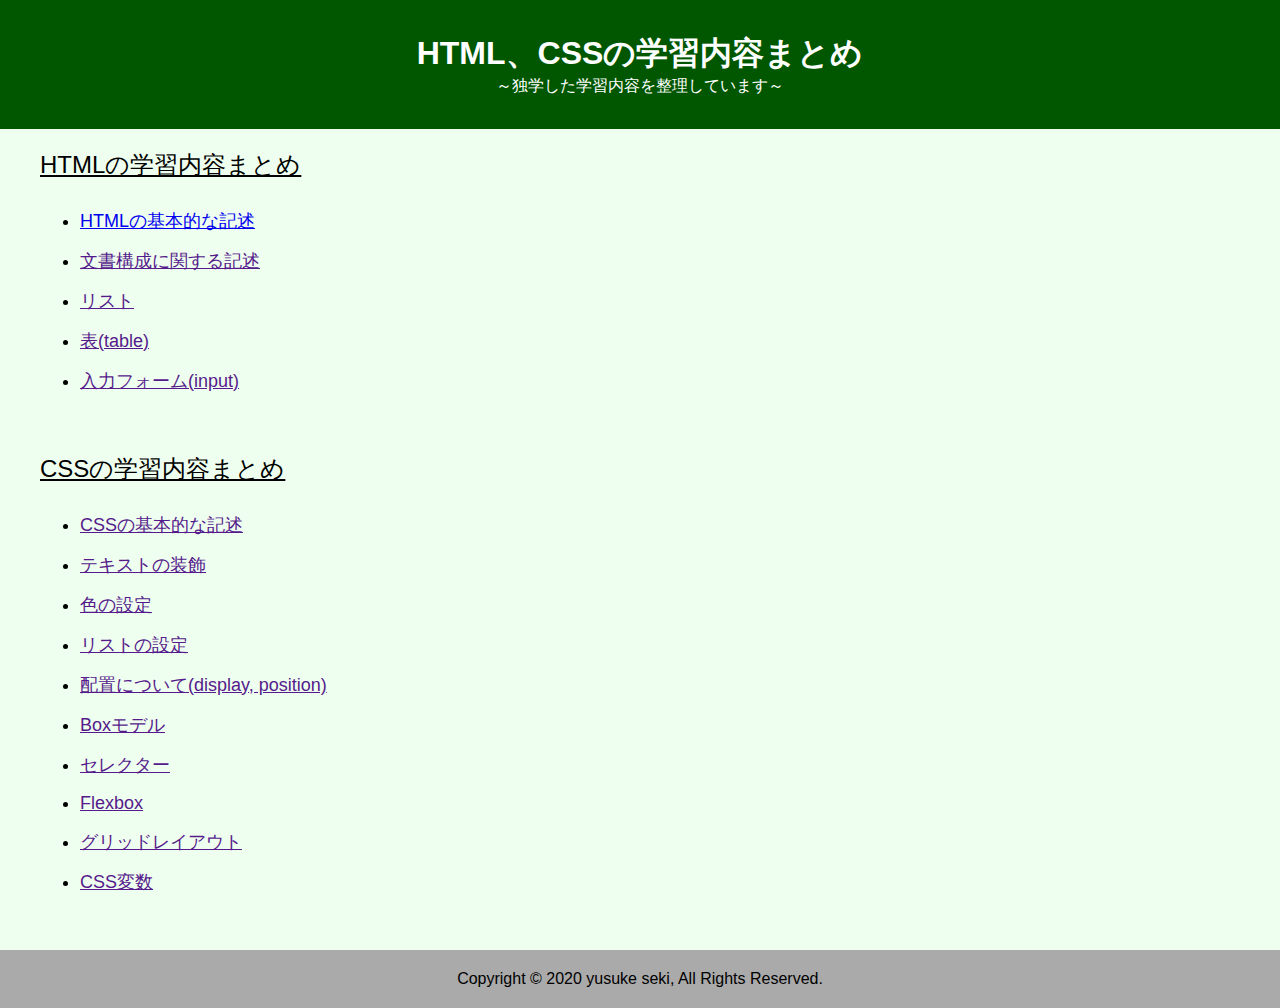
<file: index.html>
<!DOCTYPE html>
<html lang="ja">
  <head>
    <meta>
    <meta charset="utf-8">
    <!-- <meta name="viewport" content="width-device-width, initial-scale=1"> -->
    <title>HTML、CSSの学習内容まとめ</title>
    <link rel="stylesheet" href="css/styles.css">
  </head>
  <body>
    <header>
      <h1>HTML、CSSの学習内容まとめ</h1>
      <p>～独学した学習内容を整理しています～</p>
    </header>
    <div class="container">
      <ul class="large-item">
        <li>
          <h2>HTMLの学習内容まとめ</h2>
          <ul>
            <li class="link-list">
              <a href="htlml-basic-syntax.html">HTMLの基本的な記述</a>
            </li>
            <li class="link-list">
              <a href="">文書構成に関する記述</a>
            </li>
            <li class="link-list">
              <a href="">リスト</a>
            </li>
            <li class="link-list">
              <a href="">表(table)</a>
            </li>
            <li class="link-list">
              <a href="">入力フォーム(input)</a>
            </li>
          </ul>
        </li>
        
        <li>
          <h2>CSSの学習内容まとめ</h2>
          <ul>
            <li class="link-list">
              <a href="">CSSの基本的な記述</a>
            </li>
            <li class="link-list">
              <a href="">テキストの装飾</a>
            </li>
            <li class="link-list">
              <a href="">色の設定</a>
            </li>
            <li class="link-list">
              <a href="">リストの設定</a>
            </li>
            <li class="link-list">
              <a href="">配置について(display, position)</a>
            </li>
            <li class="link-list">
              <a href="">Boxモデル</a>
            </li>
            <li class="link-list">
              <a href="">セレクター</a>
            </li>
            <li class="link-list">
              <a href="">Flexbox</a>
            </li>
            <li class="link-list">
              <a href="">グリッドレイアウト</a>
            </li>
            <li class="link-list">
              <a href="">CSS変数</a>
            </li>
          </ul>
        </li>
      </ul>
    </div>

    <footer>
      Copyright © 2020 yusuke seki, All Rights Reserved.
    </footer>
  </body>
</html>
</file>
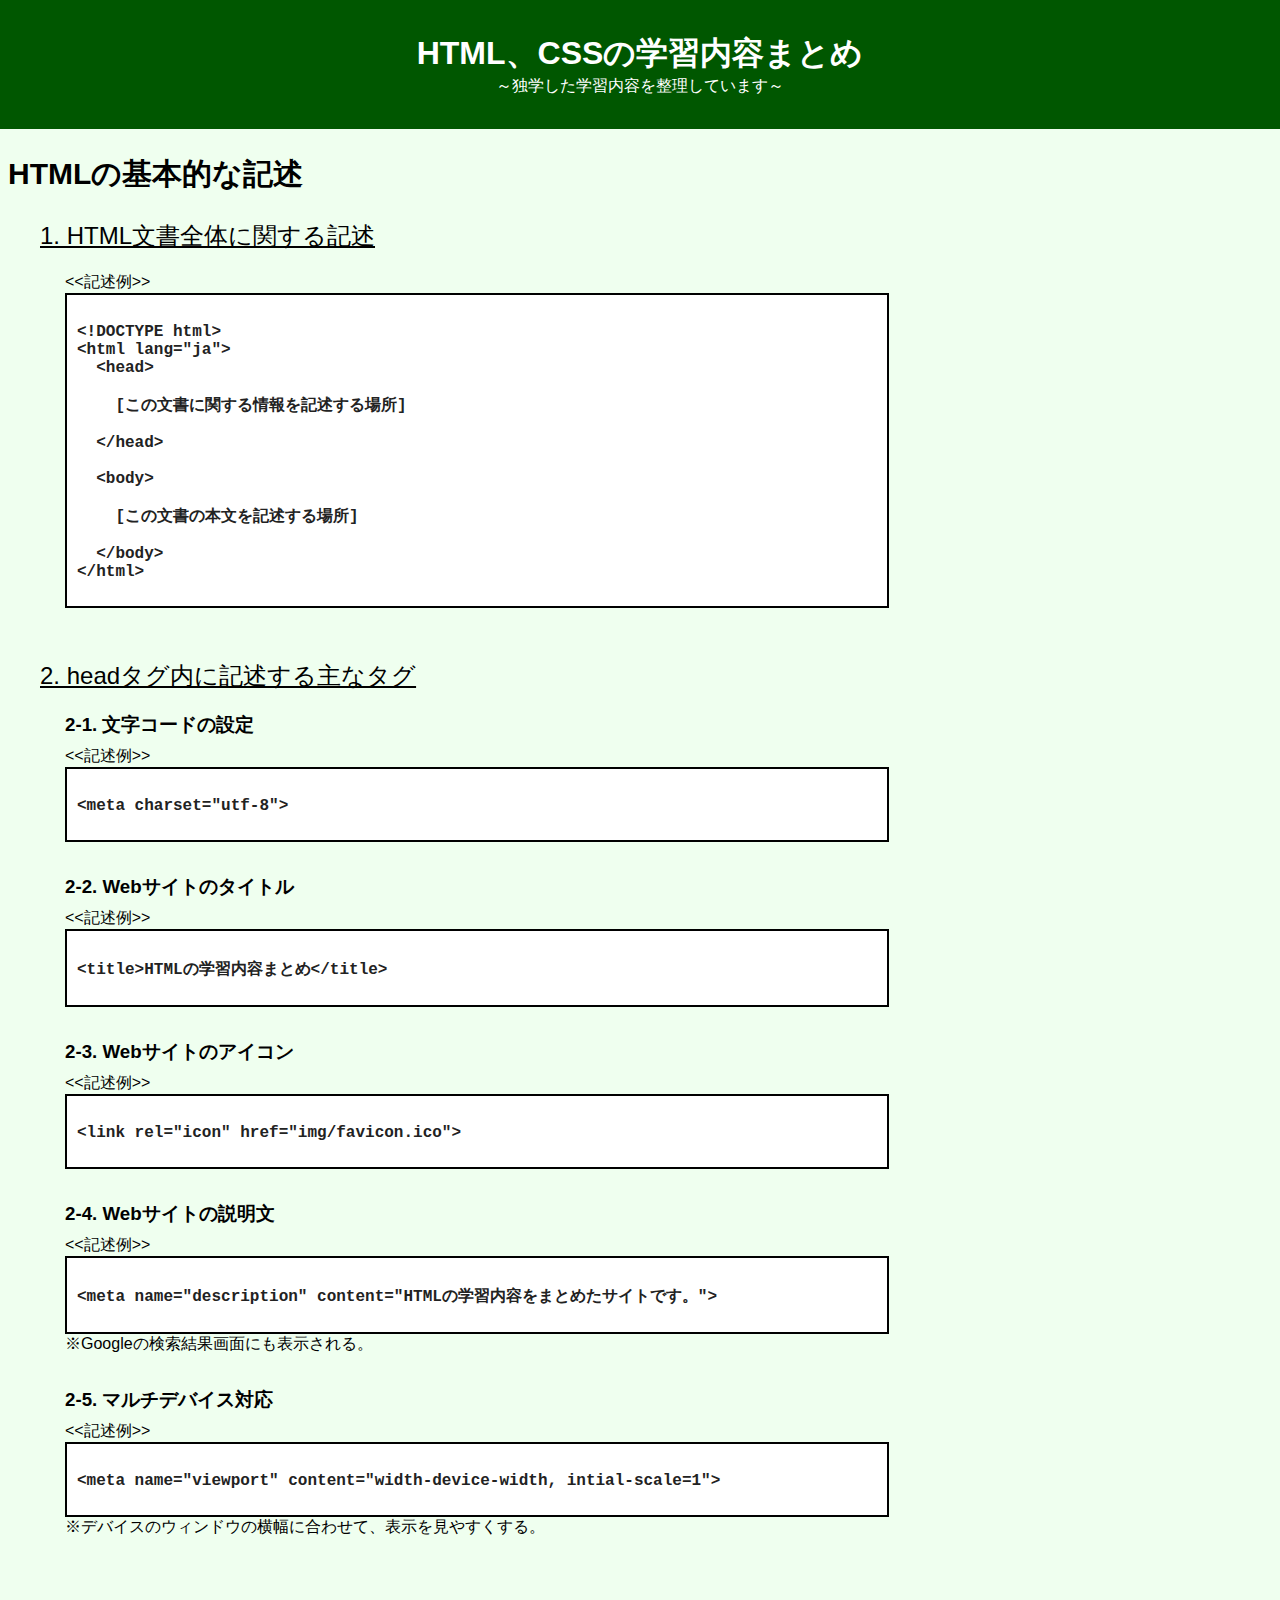
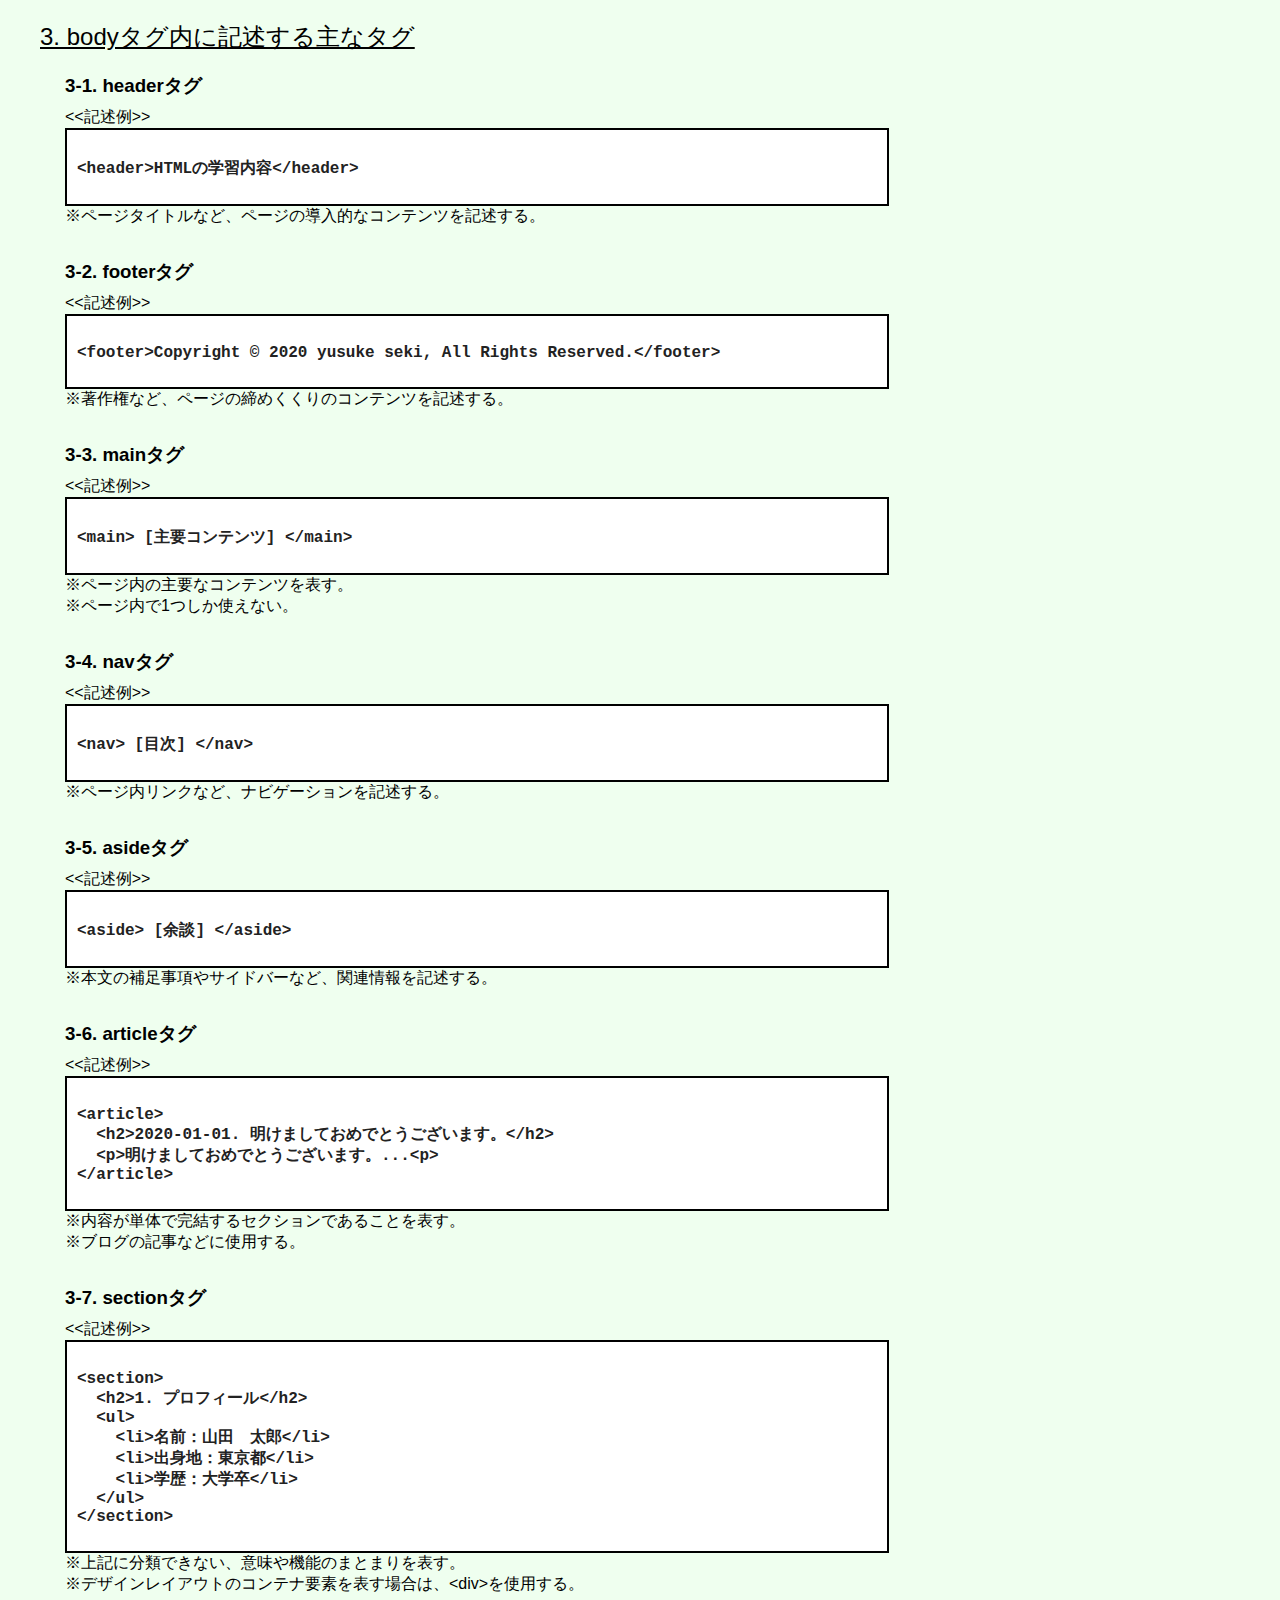
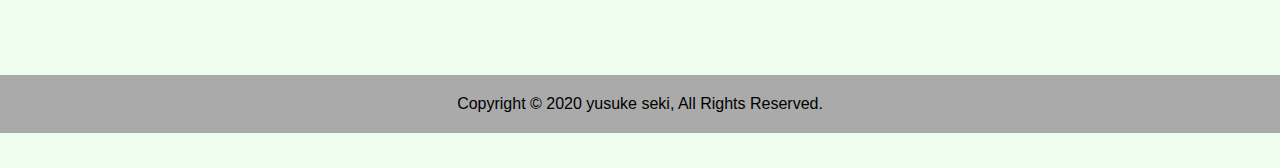
<file: htlml-basic-syntax.html>
<!DOCTYPE html>
<html lang="ja">
  <head>
    <meta>
    <meta charset="utf-8">
    <!-- <meta name="viewport" content="width-device-width, initial-scale=1"> -->
    <title>HTML、CSSの学習内容まとめ</title>
    <link rel="stylesheet" href="css/styles.css">
  </head>
  <body>
    <header>
      <h1>HTML、CSSの学習内容まとめ</h1>
      <p>～独学した学習内容を整理しています～</p>
    </header>

    <nav>
      
    </nav>

    <div class="container">
      <h2>HTMLの基本的な記述</h2>
      <ul class="large-item">
        <li>
          <h2>1. HTML文書全体に関する記述</h2>

          <div class="explanation-content">
            &lt;&lt;記述例&gt;&gt;
            <section class="example-code">
<pre>
<code>
&lt;!DOCTYPE html&gt;
&lt;html lang="ja"&gt;
  &lt;head&gt;
  
    [この文書に関する情報を記述する場所]

  &lt;/head&gt;

  &lt;body&gt;

    [この文書の本文を記述する場所]
  
  &lt;/body&gt;
&lt;/html&gt;
</code>
</pre>
            </section>
          </div>
        </li>
      </ul>

      <ul class="large-item">
        <li>
          <h2>2. headタグ内に記述する主なタグ</h2>
          <div class="explanation-content">
            <ul class="small-item">
              <li>
                <h3>2-1. 文字コードの設定</h3>

                &lt;&lt;記述例&gt;&gt;
                <section class="example-code">
<pre>
<code>
&lt;meta charset="utf-8"&gt;
</code>
</pre>
                </section>
              </li>
              <li>
                <h3>2-2. Webサイトのタイトル</h3>

                &lt;&lt;記述例&gt;&gt;
                <section class="example-code">
<pre>
<code>
&lt;title&gt;HTMLの学習内容まとめ&lt;/title&gt;
</code>
</pre>
                </section>
              </li>

              <li>
                <h3>2-3. Webサイトのアイコン</h3>

                &lt;&lt;記述例&gt;&gt;
                <section class="example-code">
<pre>
<code>
&lt;link rel="icon" href="img/favicon.ico"&gt;
</code>
</pre>
                </section>
              </li>

              <li>
                <h3>2-4. Webサイトの説明文</h3>

                &lt;&lt;記述例&gt;&gt;
                <section class="example-code">
<pre>
<code>
&lt;meta name="description" content="HTMLの学習内容をまとめたサイトです。"&gt;
</code>
</pre>
                </section>
                <p>※Googleの検索結果画面にも表示される。</p>
              </li>

              <li>
                <h3>2-5. マルチデバイス対応</h3>

                &lt;&lt;記述例&gt;&gt;
                <section class="example-code">
<pre>
<code>
&lt;meta name="viewport" content="width-device-width, intial-scale=1"&gt;
</code>
</pre>
                </section>
                <p>※デバイスのウィンドウの横幅に合わせて、表示を見やすくする。</p>
              </li>
            </ul>
          </div>
        </li>
      </ul>

      <ul class="large-item">
        <li>
          <h2>3. bodyタグ内に記述する主なタグ</h2>
          <div class="explanation-content">
            <ul class="small-item">
              <li>
                <h3>3-1. headerタグ</h3>

                &lt;&lt;記述例&gt;&gt;
                <section class="example-code">
<pre>
<code>
&lt;header&gt;HTMLの学習内容&lt;/header&gt;
</code>
</pre>
                </section>
                <p>※ページタイトルなど、ページの導入的なコンテンツを記述する。</p>
              </li>

              <li>
                <h3>3-2. footerタグ</h3>

                &lt;&lt;記述例&gt;&gt;
                <section class="example-code">
<pre>
<code>
&lt;footer&gt;Copyright © 2020 yusuke seki, All Rights Reserved.&lt;/footer&gt;
</code>
</pre>
                </section>
                <p>※著作権など、ページの締めくくりのコンテンツを記述する。</p>
              </li>

              <li>
                <h3>3-3. mainタグ</h3>

                &lt;&lt;記述例&gt;&gt;
                <section class="example-code">
<pre>
<code>
&lt;main&gt; [主要コンテンツ] &lt;/main&gt;
</code>
</pre>
                </section>
                <p>※ページ内の主要なコンテンツを表す。</p>
                <p>※ページ内で1つしか使えない。</p>
              </li>

              <li>
                <h3>3-4. navタグ</h3>

                &lt;&lt;記述例&gt;&gt;
                <section class="example-code">
<pre>
<code>
&lt;nav&gt; [目次] &lt;/nav&gt;
</code>
</pre>
                </section>
                <p>※ページ内リンクなど、ナビゲーションを記述する。</p>
              </li>

              <li>
                <h3>3-5. asideタグ</h3>

                &lt;&lt;記述例&gt;&gt;
                <section class="example-code">
<pre>
<code>
&lt;aside&gt; [余談] &lt;/aside&gt;
</code>
</pre>
                </section>
                <p>※本文の補足事項やサイドバーなど、関連情報を記述する。</p>
              </li>

              <li>
                <h3>3-6. articleタグ</h3>

                &lt;&lt;記述例&gt;&gt;
                <section class="example-code">
<pre>
<code>
&lt;article&gt;
  &lt;h2&gt;2020-01-01. 明けましておめでとうございます。&lt;/h2&gt;
  &lt;p&gt;明けましておめでとうございます。...&lt;p&gt;
&lt;/article&gt;
</code>
</pre>
                </section>
                <p>※内容が単体で完結するセクションであることを表す。</p>
                <p>※ブログの記事などに使用する。</p>
              </li>

              <li>
                <h3>3-7. sectionタグ</h3>

                &lt;&lt;記述例&gt;&gt;
                <section class="example-code">
<pre>
<code>
&lt;section&gt;
  &lt;h2&gt;1. プロフィール&lt;/h2&gt;
  &lt;ul&gt;
    &lt;li&gt;名前：山田　太郎&lt;/li&gt;
    &lt;li&gt;出身地：東京都&lt;/li&gt;
    &lt;li&gt;学歴：大学卒&lt;/li&gt;
  &lt;/ul&gt;
&lt;/section&gt;
</code>
</pre>
                </section>
                <p>※上記に分類できない、意味や機能のまとまりを表す。</p>
                <p>※デザインレイアウトのコンテナ要素を表す場合は、&lt;div&gt;を使用する。</p>
              </li>
            </ul>
          </div>
        </li>
      </ul>
    </div>

    <footer>
      Copyright © 2020 yusuke seki, All Rights Reserved.
    </footer>
  </body>
</html>
</file>
<file: css/styles.css>
body {
  font-family: Roboto, "ヒラギノ角ゴ Pro W3", "Hiragino Kaku Gothic Pro", メイリオ, Meiryo, Osaka, "ＭＳ Ｐゴシック", "MS PGothic", sans-serif;
  margin: 0;

  background-color: rgb(239, 255, 239);
}

.container {
  width: 100%;
}

.container > h2 {
  padding-left: 8px;
  font-size: 30px;
}

.link-list {
  list-style: disc;
  font-size: 18px;
  padding: 8px 0px;
}

.large-item > li {
  list-style-type: none;
  padding-bottom: 32px;
}

.large-item li h2 {
  text-decoration: underline;
  font-weight: normal;
}

.small-item {
  padding: 0;
}

.small-item > li {
  list-style-type: none;
  padding-bottom: 16px;
}

.small-item li h3 {
  font-weight: bold;
  margin: 0 0 8px;
}

.small-item > li {
  margin: 0 0 16px;
}

.small-item li p {
  margin: 0;
}

.explanation-content {
  padding-left: 25px;
}

.example-code {
  padding: 10px;
  border-style: solid;
  border-width: 2px;
  width: 800px;

  background-color: white;
}

pre {
  margin: 0;
}

code {
  font-size: 16px;
  font-weight: bold;
  color: #222222;
}

header {
  text-align: center;
  padding: 32px 0px;

  background: rgb(0, 87, 0);
  color: #ffffff;
}

header > h1 {
  margin: 0;
}

header > p {
  margin: 0;
}

footer {
  width: 100%;
  text-align: center;
  padding: 20px 0px;

  background: #aaaaaa;
  bottom: 0;
}
</file>
